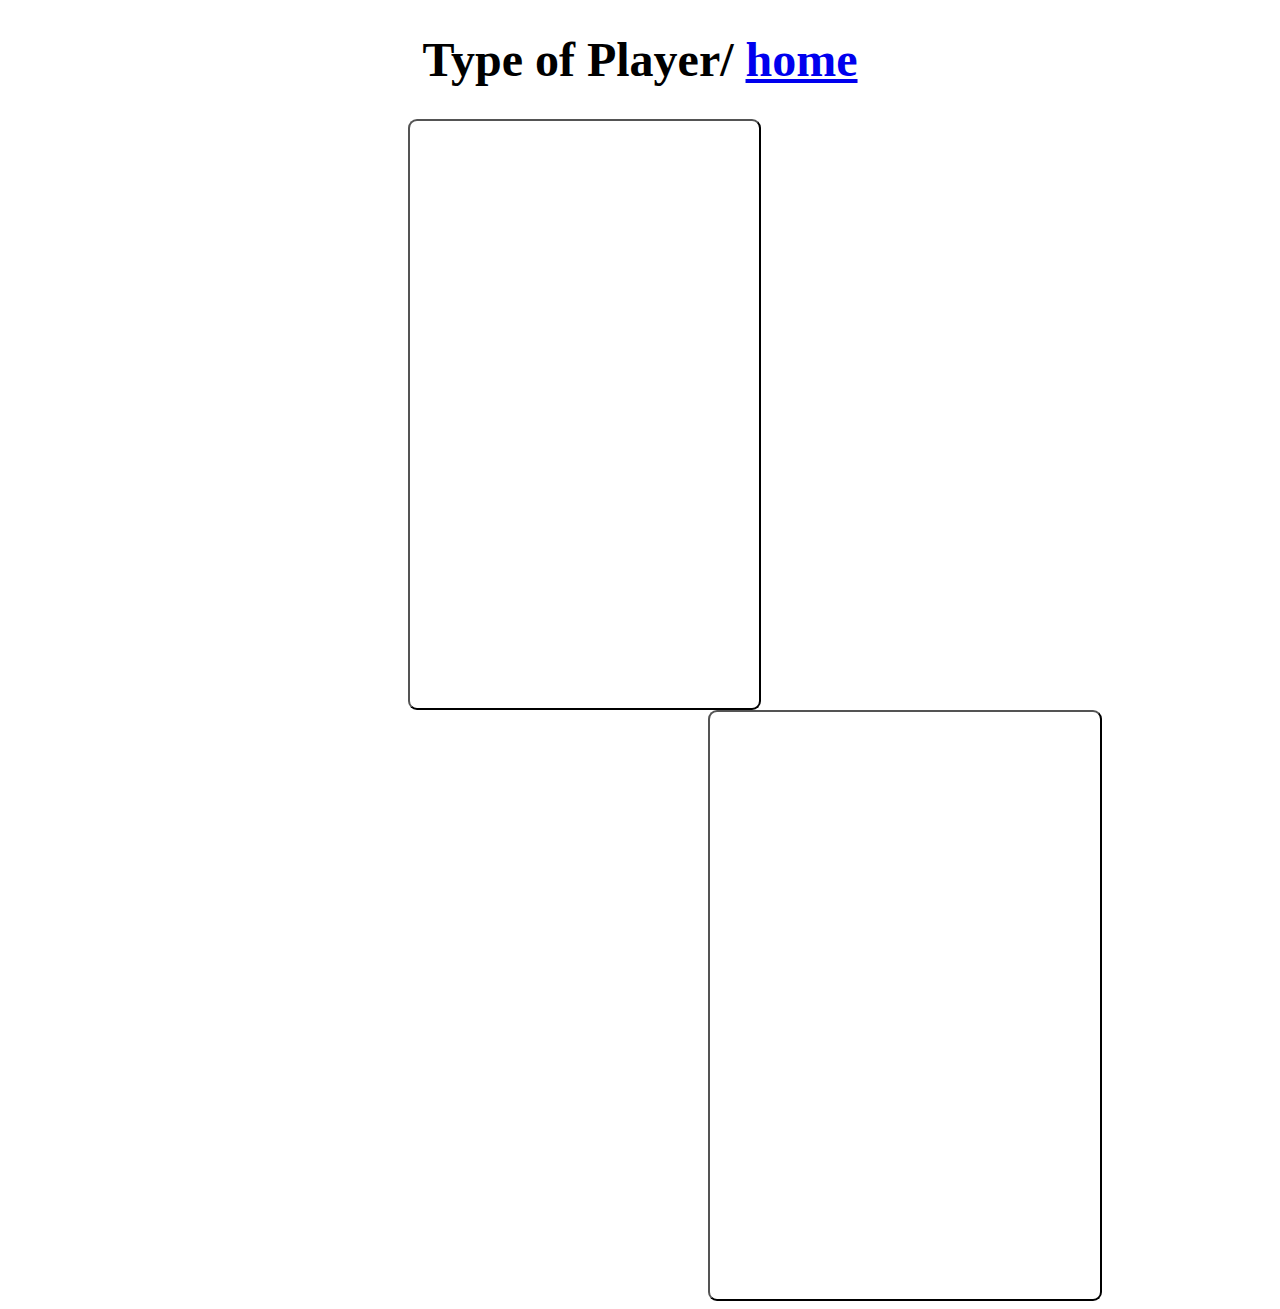
<file: apex.html>
<!DOCTYPE html>
<html lang="en">
<head>
    <link rel="stylesheet" href="things.css">
    <meta charset="UTF-8">
    <meta http-equiv="X-UA-Compatible" content="IE=edge">
    <meta name="viewport" content="width=device-width, initial-scale=1.0">
    <title>Document</title>
</head>
<body background="https://external-content.duckduckgo.com/iu/?u=https%3A%2F%2Ftse2.mm.bing.net%2Fth%3Fid%3DOIP.qmw45FJk0x30f41IB6rLTAAAAA%26pid%3DApi&f=1&ipt=e5453ac7d952896994939c30727a249c2ef1a503fae015fe36cd82930a1b5bca&ipo=images">
    <h1 style="text-align: center;font-size: xxx-large;">Type of Player/ <a href="index.html">home</a></h1>   
    <button onClick="btn1Click();" style="padding-top: 50px;padding-bottom: 500px ;  padding-right: 100px;padding-left: 80px;background: url(https://external-content.duckduckgo.com/iu/?u=https%3A%2F%2Fwww.ggrecon.com%2Fmedia%2Fpmllgiwg%2Frenevantfeatureimagepng.png&f=1&nofb=1&ipt=ed8f1ba948ece36ae69d64c34e7c04e9cbf6d3841a34e07b4b691c058c9a015e&ipo=images)no-repeat;background-position: 30% 75%; font-size: xx-large;margin-left: 400px;background-size: cover;" onclick="Competitive()">Competitive</button>
    <button onclick="btn2Click();" style="padding-top: 50px;padding-bottom: 500px ;  padding-right: 120px;padding-left: 80px;background:url(https://external-content.duckduckgo.com/iu/?u=https%3A%2F%2Fhappygamer.com%2Fwp-content%2Fuploads%2F2019%2F05%2FApexCompetitive.png&f=1&nofb=1&ipt=e115016747e285e3cc9f2a91b927dc34302a9df59df64e8c06c5079ffdc536e1&ipo=images)no-repeat ;background-size: cover;font-size: xx-large;margin-left: 700px;"onclick="Competitive()">Battle Royale</button>
    
     
    
    <script >
       function btn1Click(){
           window.location="https://discord.com/channels/541484311354933258/541484311849730062";
   
   
       }
         function btn2Click(){
           window.location="https://discord.com/channels/541484311354933258/541484311849730062";
   
         }
         
       
          
    </script>                                                                                                              
    
 
</html>
</file>
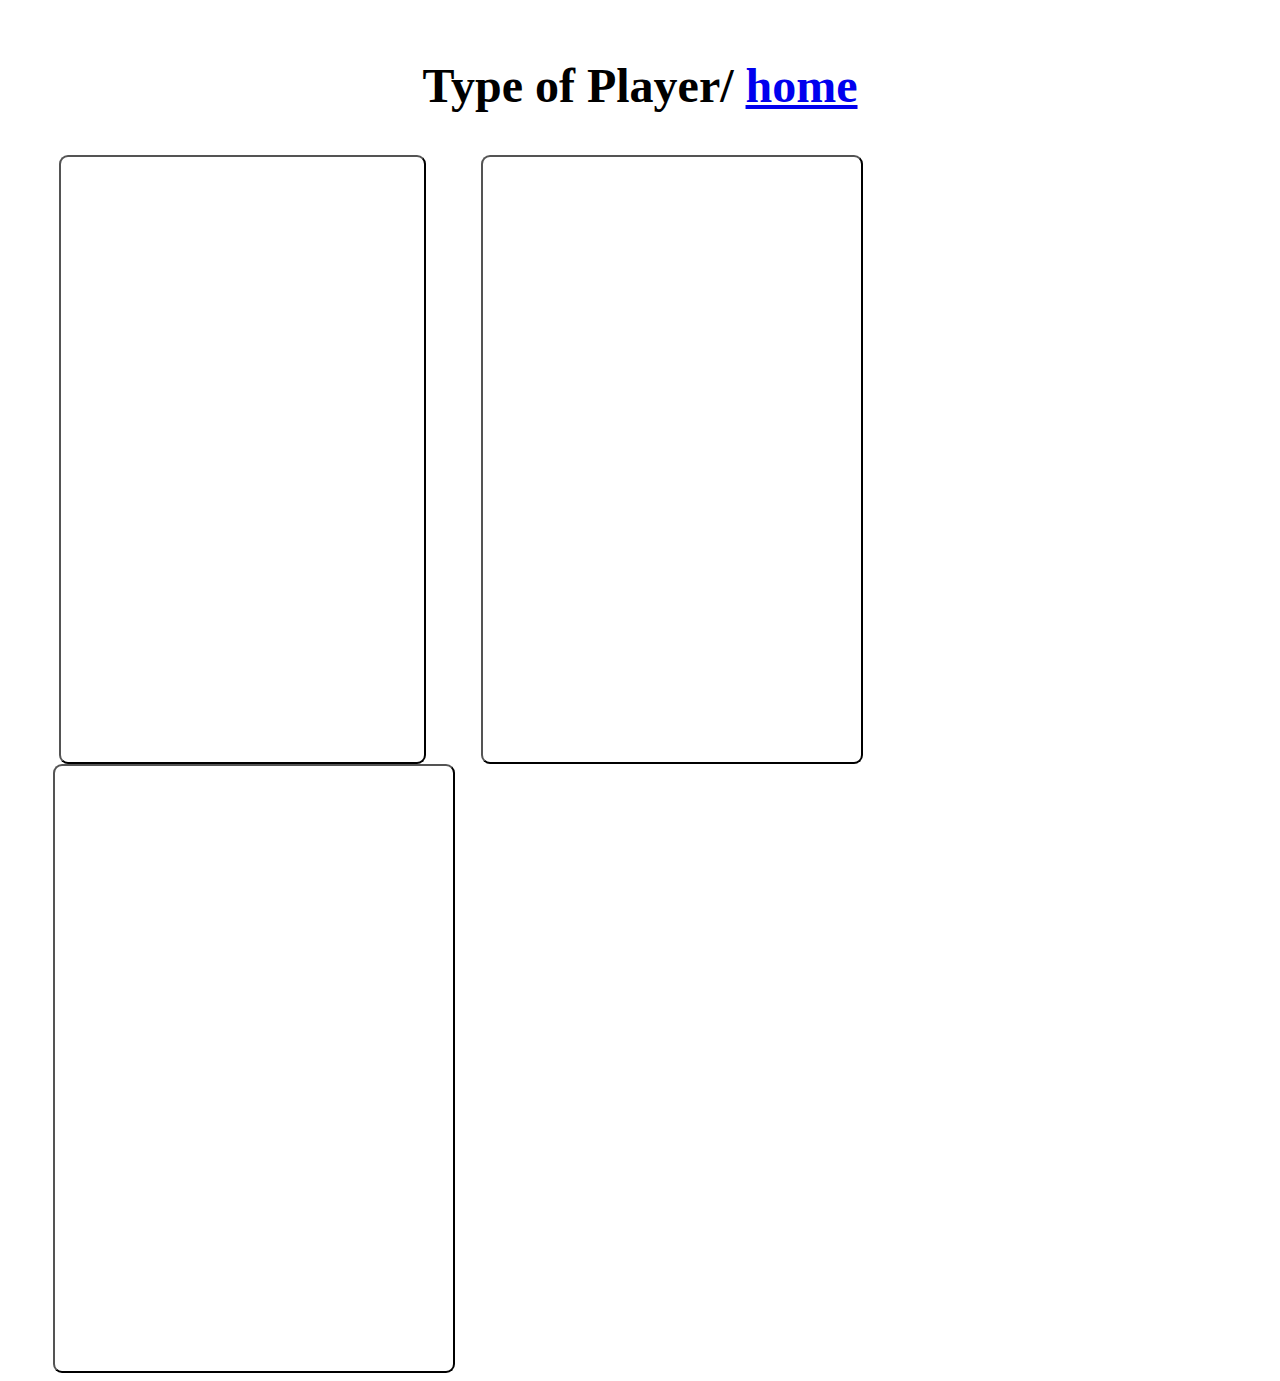
<file: Fortnite.html>
<!DOCTYPE html>
<html lang="en">
<head>
    <link rel="stylesheet"   href="things.css">
    <meta charset="UTF-8">
    <meta http-equiv="X-UA-Compatible" content="IE=edge">
    <meta name="viewport" content="width=device-width, initial-scale=1.0">
    <title>Document</title>
</head>
<body background="https://external-content.duckduckgo.com/iu/?u=https%3A%2F%2Fi.redd.it%2Fab94i3q4agk21.jpg&f=1&nofb=1&ipt=8e5236d57d1d4aa7f55e777bfb231e64fff8695cb20a025d292cd67375471b45&ipo=images">
 <div class="Loader">
  <img href=url("")
 </div>
  <h1 style="text-align: center;font-size: xxx-large;">Type of Player/ <a href="index.html">home</a></h1>   
 <button onClick="btn1Click();" style="padding-top: 50px;padding-bottom: 500px ;  padding-right: 30px;padding-left: 80px;background: url(https://external-content.duckduckgo.com/iu/?u=https%3A%2F%2Fcdn2.unrealengine.com%2FFortnite%2BEsports%2Fnews%2Fsignaling-update-competitive-fortnite-2020%2F11BR_Competitive_Evergreen_Purple_NewsHeader-1920x1080-211a8191196b41035b2fb47a285defd80ca15b14.jpg&f=1&nofb=1&ipt=470a16ebb2fe4fea4ea073907808aa251e855580d79c3f9ec9196e54b1c6d6bd&ipo=images);background-position: 30% 75%;margin-top: 10px ;" onclick="Competitive()">Competitive</button>
 <button onclick="btn2Click();" style="padding-top: 50px;padding-bottom: 500px ;  padding-right: 120px;padding-left: 80px;background:url(https://external-content.duckduckgo.com/iu/?u=https%3A%2F%2Fassets.fortnitecreativehq.com%2Fwp-content%2Fuploads%2F2019%2F10%2F04031217%2FZONE-WARS-Tropical-River.jpg&f=1&nofb=1&ipt=69073e67b314fbe805c73726cd2d67f8f7fa1e0ba4f46a938e9e3685a6ba0d33&ipo=images)no-repeat ;background-size: cover;margin: left 700px;"onclick="Competitive()">Creative</button>
 <button onclick="btn3Click();" style="padding-top: 50px;padding-bottom: 500px ;  padding-right: 10px;padding-left: 1px;background: url('https://external-content.duckduckgo.com/iu/?u=https%3A%2F%2Fimages.wallpapersden.com%2Fimage%2Fdownload%2Ffortnite-battle-royale-chapter-2_67066_3840x2160.jpg&f=1&nofb=1&ipt=f0aeeedfbb75a9b861c6910c0e97b6026129735e599d6766c841909f6c93626a&ipo=images') no-repeat;background-position: 59% 75%;margin-left: 45px;"onclick="Competitive()">Fun (Battle Royal)</button>
  
 
 <script >
    function btn1Click(){
        window.location="https://discord.com/channels/778438158605615115/1116544657929805894";


    }
      function btn2Click(){
        window.location="https://discord.com/channels/421877104179675136/710647565305118722";

      }
      
    
      function btn3Click(){
        window.location="https://discord.com/channels/486932163636232193/537904362769612801";

      }
       
 </script>                                                                                                              
 
</body> 
</html>
</file>
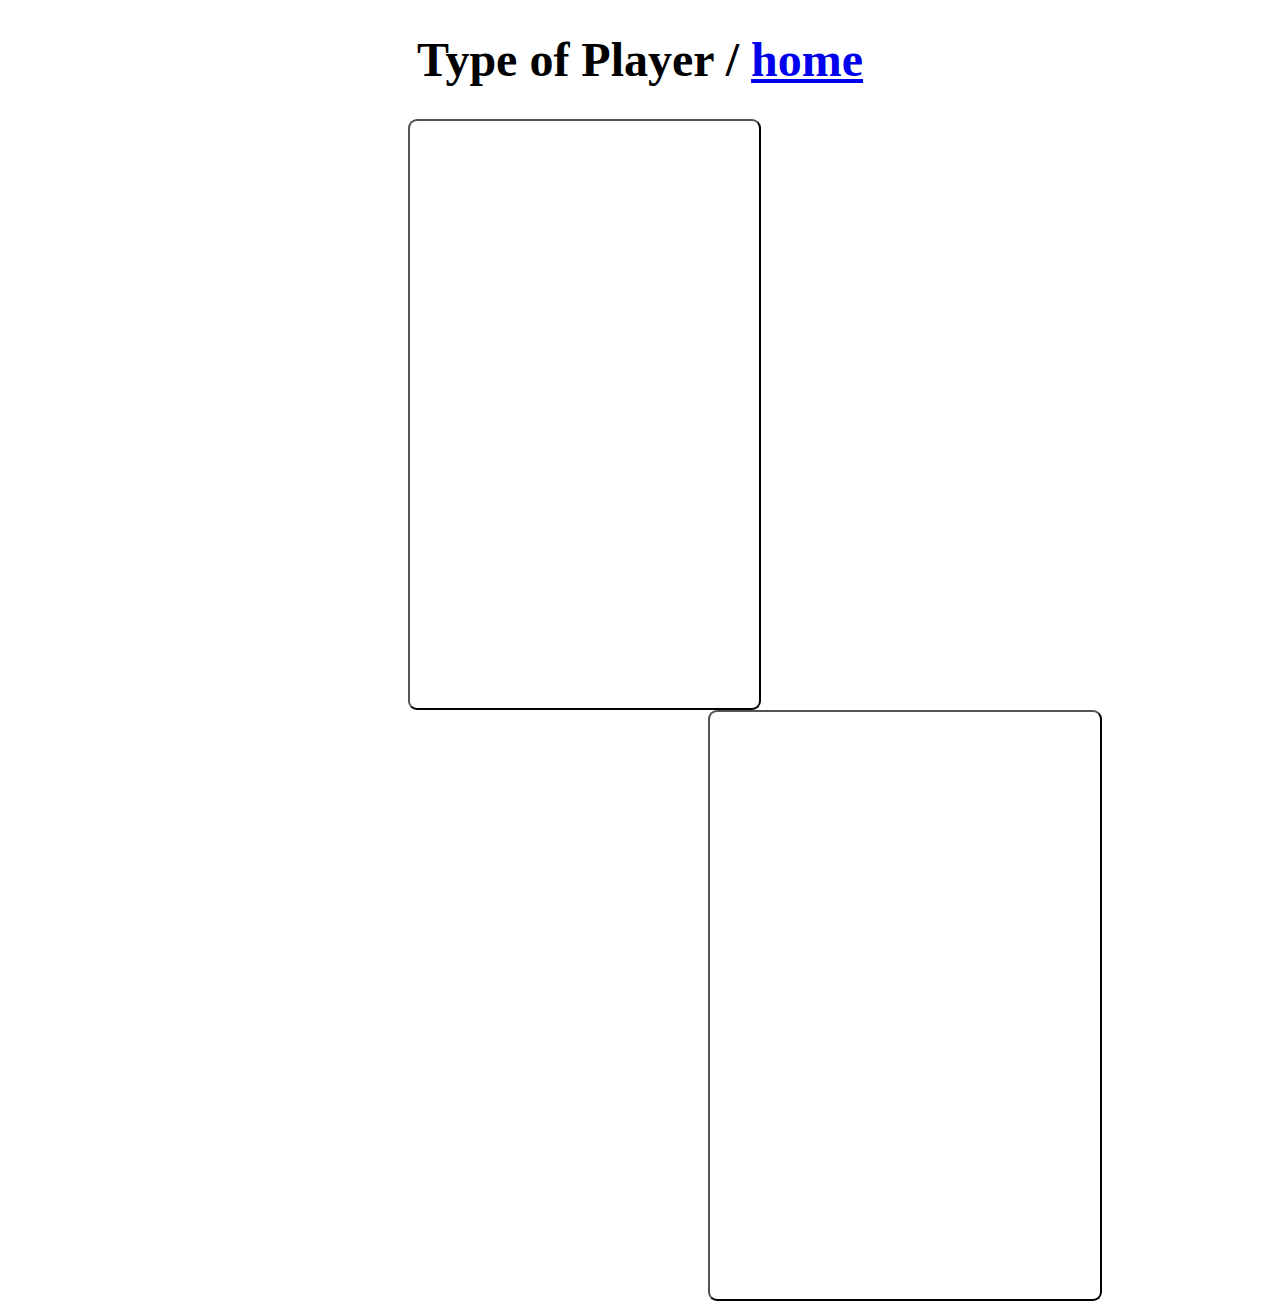
<file: warzone.html>
<!DOCTYPE html>
<html lang="en">
<head>
    <link rel="stylesheet" href="things.css">
    <meta charset="UTF-8">
    <meta http-equiv="X-UA-Compatible" content="IE=edge">
    <meta name="viewport" content="width=device-width, initial-scale=1.0">
    <title>Document</title>
</head>
<body background="https://external-content.duckduckgo.com/iu/?u=https%3A%2F%2Fjooinn.com%2Fimages%2Fcolor-background-5.png&f=1&nofb=1&ipt=a12a0750acdc227136e917ef6b0f4c6f20af29e9e6d90e70b80bdf35a2cd63ba&ipo=images">
    <h1 style="text-align: center;font-size: xxx-large;">Type of Player / <a href="index.html">home</a></h1>   
    <button onClick="btn1Click();" style="padding-top: 50px;padding-bottom: 500px ;  padding-right: 100px;padding-left: 80px;background: url(https://external-content.duckduckgo.com/iu/?u=https%3A%2F%2Fwww.gamespot.com%2Fa%2Fuploads%2Fscreen_kubrick%2F1601%2F16016666%2F3780917-mw-s6-announce-weapons-inspection.jpg&f=1&nofb=1&ipt=c8a617f93ac35a1c2e798abd7f74374530c5c7e2c8fa6f6b51d641f9018d5175&ipo=images);background-position: 30% 75%; font-size: xx-large;margin-left: 400px;" onclick="Competitive()">Competitive</button>
    <button onclick="btn2Click();" style="padding-top: 50px;padding-bottom: 500px ;  padding-right: 120px;padding-left: 80px;background:url(https://external-content.duckduckgo.com/iu/?u=https%3A%2F%2Fstaticg.sportskeeda.com%2Feditor%2F2020%2F12%2Ff2c5e-16091138105473-800.jpg&f=1&nofb=1&ipt=aef60e0381fa3fcfba5671c6624c20eee4288f0df1e852a64fed6108d2645d66&ipo=images)no-repeat ;background-size: cover;font-size: xx-large;margin-left: 700px;"onclick="Competitive()">Battle Royale</button>
    
     
    
    <script >
       function btn1Click(){
           window.location="https://discord.com/channels/1037718180325498910/1037719544728387645";
   
   
       }
         function btn2Click(){
           window.location="https://discord.com/channels/1037718180325498910/1123434628204736592";
   
         }
         
       
          
    </script>       
     <div class="Loader"></div>                                                                                                    
</html>
</file>
<file: things.css>
button{font-size: xxx-large;margin-left: 4%; color:black; color: #fff;padding: 8px 40px;border-radius: 9px;background: #7d2ae8;transition: all 0.2s  ease;}
button:active{
transform:scale(0.3)

}

.loader{
    height: 200px;
    width: 200px;
    border: 12px solid white;
    border-radius: 50%;
    border-right-color: #4070f4;
    animation: spin 1s ease infinite;
}
@keyframes spin {
    100%{
        transform: rotate(360deg);
    }
}
</file>
